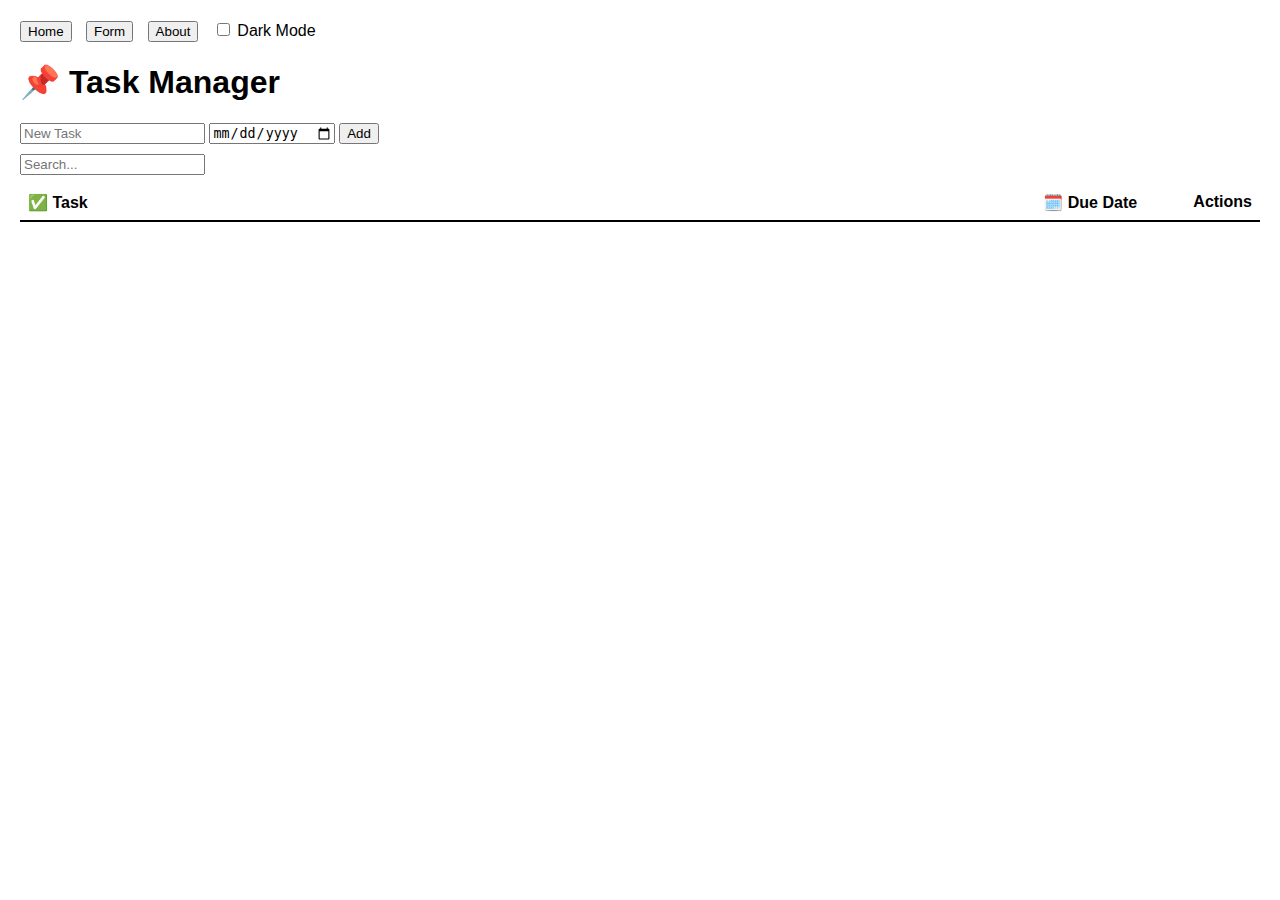
<file: index.html>
<!DOCTYPE html>
<html lang="en">
<head>
  <meta charset="UTF-8" />
  <meta name="viewport" content="width=device-width, initial-scale=1.0" />
  <title>Task Manager</title>
  <style>
    body {
      font-family: sans-serif;
      margin: 20px;
      transition: background 0.3s, color 0.3s;
    }
    body.dark {
      background: #222;
      color: white;
    }
    nav button {
      margin-right: 10px;
    }
    .task {
      display: grid;
      grid-template-columns: 1fr 150px auto;
      align-items: center;
      padding: 8px;
      border: 1px solid #ccc;
      margin-bottom: 5px;
      gap: 10px;
    }
    .task-content {
      word-break: break-word;
    }
    .task-date {
        font-size: 1em;
        color: #666;
    }
    .task-actions {
      display: flex;
      gap: 5px;
      justify-content: flex-end;
    }
    .done .task-content {
      text-decoration: line-through;
      color: gray;
    }
    .error {
      color: red;
      font-size: 0.9em;
    }
    #filter {
      margin-top: 10px;
      margin-bottom: 10px;
    }
    .task-header {
      display: grid;
      grid-template-columns: 1fr 150px auto;
      font-weight: bold;
      padding: 8px;
      border-bottom: 2px solid #000;
      margin-top: 10px;
      margin-bottom: 5px;
    }
  </style>
</head>
<body>
  <nav>
    <button onclick="showPage('home')">Home</button>
    <button onclick="showPage('form')">Form</button>
    <button onclick="showPage('about')">About</button>
    <label>
      <input type="checkbox" id="theme-toggle" /> Dark Mode
    </label>
  </nav>

  <div id="home">
    <h1>📌 Task Manager</h1>
    <input type="text" id="task-input" placeholder="New Task" />
    <input type="date" id="task-date" />
    <button onclick="addTask()">Add</button>
    <div id="filter">
      <input type="text" id="search" placeholder="Search..." oninput="renderTasks()" />
    </div>
    <div class="task-header">
      <div>✅ Task</div>
      <div>🗓️ Due Date</div>
      <div style="text-align:right">Actions</div>
    </div>
    <div id="task-list"></div>
  </div>

  <div id="form" style="display:none">
    <h1>📖 Contact Form</h1>
    <form onsubmit="return handleFormSubmit(event)">
      <div>
        <label>Name</label><br />
        <input type="text" id="name" />
        <div class="error" id="error-name"></div>
      </div>
      <br>
      <div>
        <label>Email</label><br />
        <input type="email" id="email" />
        <div class="error" id="error-email"></div>
      </div>
      <br>
      <button type="submit">Submit</button>
    </form>
  </div>

  <div id="about" style="display:none">
    <h1>🤷🏻‍♀️ About This Project</h1>
    <p>This is a simple task manager web app with a theme switcher and contact form. It uses localStorage to save tasks and user theme.</p>
  </div>

  <script>
    let tasks = JSON.parse(localStorage.getItem("tasks") || "[]");

    function showPage(page) {
      document.getElementById("home").style.display = page === "home" ? "block" : "none";
      document.getElementById("form").style.display = page === "form" ? "block" : "none";
      document.getElementById("about").style.display = page === "about" ? "block" : "none";
    }

    function renderTasks() {
      const list = document.getElementById("task-list");
      const search = document.getElementById("search").value.toLowerCase();
      list.innerHTML = "";
      tasks.forEach((task, index) => {
        if (!task.text.toLowerCase().includes(search)) return;
        const div = document.createElement("div");
        div.className = "task";
        if (task.done) div.classList.add("done");
        div.innerHTML = `
          <div class="task-content" onclick="toggleTask(${index})">${task.text}</div>
          <div class="task-date">${task.date ? task.date : ""}</div>
          <div class="task-actions">
            <button onclick="editTask(${index})">Edit</button>
            <button onclick="deleteTask(${index})">Delete</button>
          </div>
        `;
        list.appendChild(div);
      });
      localStorage.setItem("tasks", JSON.stringify(tasks));
    }

    function addTask() {
      const input = document.getElementById("task-input");
      const dateInput = document.getElementById("task-date");
      const text = input.value.trim();
      const date = dateInput.value;
      if (text) {
        tasks.push({ text, date, done: false });
        input.value = "";
        dateInput.value = "";
        renderTasks();
      }
    }

    function toggleTask(index) {
      tasks[index].done = !tasks[index].done;
      renderTasks();
    }

    function deleteTask(index) {
      if (confirm("Are you sure you want to delete this task?")) {
        tasks.splice(index, 1);
        renderTasks();
      }
    }

    function editTask(index) {
      const newText = prompt("Edit task:", tasks[index].text);
      if (newText !== null) {
        tasks[index].text = newText.trim();
        renderTasks();
      }
    }

    function handleFormSubmit(e) {
      e.preventDefault();
      const name = document.getElementById("name").value.trim();
      const email = document.getElementById("email").value.trim();
      let valid = true;
      document.getElementById("error-name").textContent = "";
      document.getElementById("error-email").textContent = "";

      if (!name) {
        document.getElementById("error-name").textContent = "Name is required";
        valid = false;
      }
      if (!email.includes("@")) {
        document.getElementById("error-email").textContent = "Email is invalid";
        valid = false;
      }
      if (valid) {
        alert("Form submitted successfully!");
        document.getElementById("name").value = "";
        document.getElementById("email").value = "";
      }
      return false;
    }

    const themeToggle = document.getElementById("theme-toggle");
    const savedTheme = localStorage.getItem("theme") || "light";
    if (savedTheme === "dark") {
      document.body.classList.add("dark");
      themeToggle.checked = true;
    }
    themeToggle.addEventListener("change", () => {
      document.body.classList.toggle("dark");
      localStorage.setItem("theme", document.body.classList.contains("dark") ? "dark" : "light");
    });

    renderTasks();
  </script>
</body>
</html>
</file>
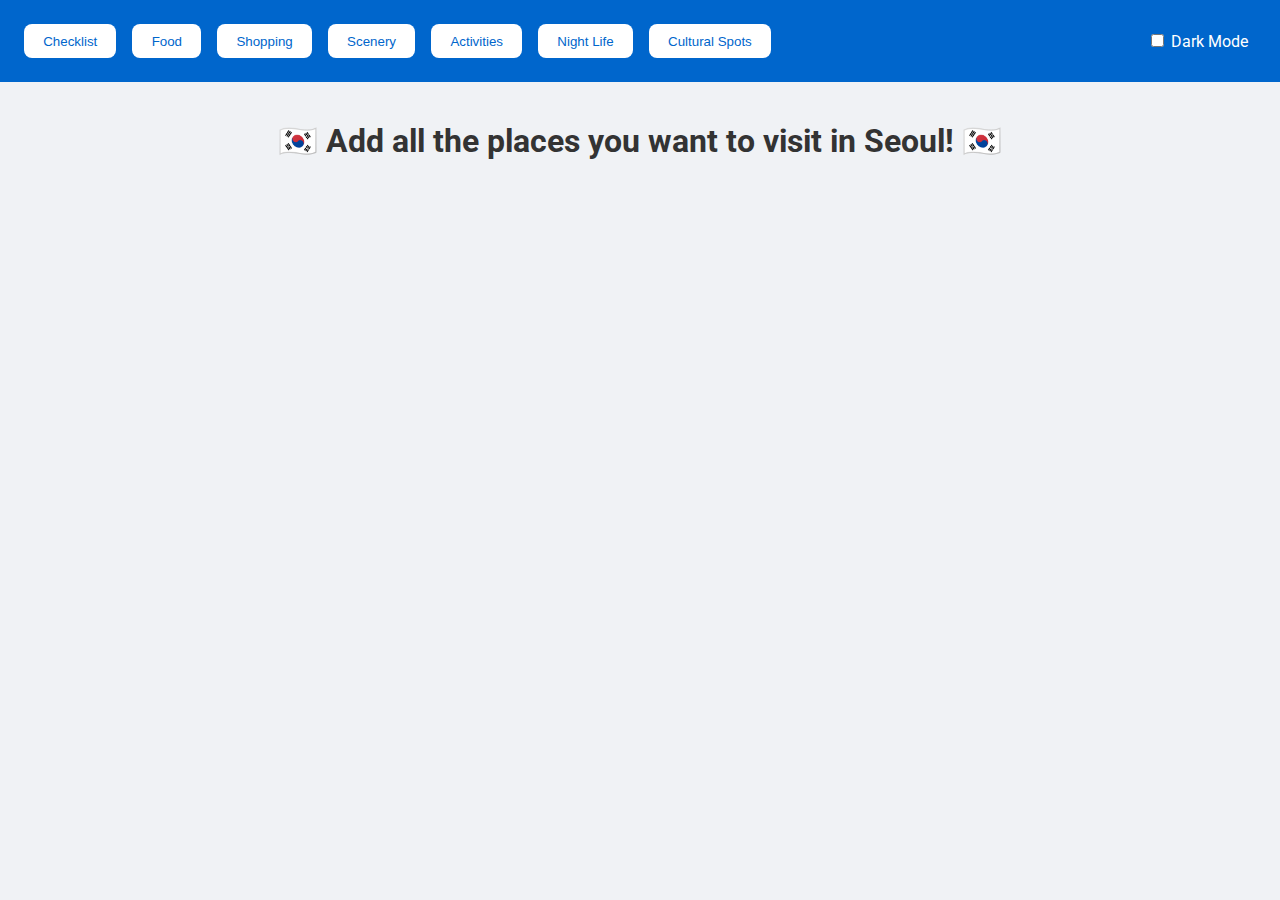
<file: korea.html>
<!DOCTYPE html>
<html lang="en">
<head>
  <meta charset="UTF-8" />
  <meta name="viewport" content="width=device-width, initial-scale=1.0" />
  <title>Korea Trip Planner</title>
  <link rel="stylesheet" href="style.css">
  <link rel="preconnect" href="https://fonts.googleapis.com">
  <link rel="preconnect" href="https://fonts.gstatic.com" crossorigin>
  <link href="https://fonts.googleapis.com/css2?family=Roboto:wght@300;500;700&display=swap" rel="stylesheet">
</head>
<body>
  <nav>
    <button onclick="showPage('home')">Checklist</button>
    <button onclick="showPage('food')">Food</button>
    <button onclick="showPage('shopping')">Shopping</button>
    <button onclick="showPage('scenery')">Scenery</button>
    <button onclick="showPage('outdoor')">Activities</button>
    <button onclick="showPage('night')">Night Life</button>
    <button onclick="showPage('culture')">Cultural Spots</button>
    <label>
      <input type="checkbox" id="theme-toggle" /> Dark Mode
    </label>
  </nav>

  <div id="home" class="content">
    <h1>🇰🇷 Add all the places you want to visit in Seoul! 🇰🇷</h1>
    <div id="checklist"></div>
  </div>

  <div id="food" class="content" style="display:none">
    <h2>🍽️ Food</h2>
    <ul id="food-list"></ul>
  </div>

  <div id="shopping" class="content" style="display:none">
    <h2>💼 Shopping</h2>
    <ul id="shopping-list"></ul>
  </div>

  <div id="scenery" class="content" style="display:none">
    <h2>🌄 Scenic Spots</h2>
    <ul id="scenery-list"></ul>
  </div>

  <div id="outdoor" class="content" style="display:none">
    <h2>🚴‍♂️ Activities</h2>
    <ul id="outdoor-list"></ul>
  </div>

  <div id="night" class="content" style="display:none">
    <h2>🌃 Night Life</h2>
    <ul id="night-list"></ul>
  </div>

  <div id="culture" class="content" style="display:none">
    <h2>🏛️ Cultural Spots</h2>
    <ul id="culture-list"></ul>
  </div>

  <script>
    const pages = ["home", "food", "shopping", "scenery", "outdoor", "night", "culture"];

    function showPage(page) {
      pages.forEach(p => {
        document.getElementById(p).style.display = p === page ? 'block' : 'none';
      });
    }

    const checklist = JSON.parse(localStorage.getItem("korea-checklist") || "[]");

    function updateChecklist() {
      const container = document.getElementById("checklist");
      container.innerHTML = "";
      checklist.forEach((item, i) => {
        const div = document.createElement("div");
        div.className = "checklist-item";
        div.innerHTML = `
          <span>${item}</span>
          <button onclick="removeFromChecklist(${i})">Remove</button>
        `;
        container.appendChild(div);
      });
      localStorage.setItem("korea-checklist", JSON.stringify(checklist));
    }

    function addToChecklist(name) {
      if (!checklist.includes(name)) {
        checklist.push(name);
        updateChecklist();
        alert(`"${name}" was added to your checklist!`);
      } else {
        alert(`"${name}" is already on your checklist.`);
      }
    }

    function removeFromChecklist(index) {
      checklist.splice(index, 1);
      updateChecklist();
    }

    const data = {
      food: ["Gwangjang Market Bindaetteok", "Myeongdong Kyoja", "Jinju Cold Noodles"],
      shopping: ["Dongdaemun Fashion Town", "Myeongdong Street", "Starfield COEX Mall"],
      scenery: ["Namsan Seoul Tower", "Hangang Park", "Bugak Skyway"],
      outdoor: ["Biking along Han River", "Seoul Forest Walk", "Day trip to Nami Island"],
      night: ["Itaewon Bars", "Hongdae Clubs", "Gangnam Night Lounges"],
      culture: ["Gyeongbokgung Palace", "Bukchon Hanok Village", "National Museum of Korea"]
    };

    for (const [key, values] of Object.entries(data)) {
      const ul = document.getElementById(`${key}-list`);
      values.forEach(place => {
        const li = document.createElement("li");
        li.innerHTML = `<span>${place}</span> <button class="add-btn" onclick="addToChecklist('${place}')">Add</button>`;
        ul.appendChild(li);
      });
    }

    const themeToggle = document.getElementById("theme-toggle");
    const savedTheme = localStorage.getItem("theme") || "light";
    if (savedTheme === "dark") {
      document.body.classList.add("dark");
      themeToggle.checked = true;
    }
    themeToggle.addEventListener("change", () => {
      document.body.classList.toggle("dark");
      localStorage.setItem("theme", document.body.classList.contains("dark") ? "dark" : "light");
    });

    updateChecklist();
  </script>
</body>
</html>
</file>
<file: style.css>
body {
    font-family: 'Roboto', sans-serif;
    margin: 0;
    background-color: #f0f2f5;
    color: #333;
  }
  nav {
    display: flex;
    justify-content: center;
    align-items: center;
    background-color: #0066cc;
    padding: 1rem;
    flex-wrap: wrap;
  }
  nav button {
    margin: 0.5rem;
    padding: 0.6rem 1.2rem;
    border: none;
    background-color: white;
    color: #0066cc;
    font-weight: 500;
    cursor: pointer;
    border-radius: 8px;
  }
  nav button:hover {
    background-color: #e6f0ff;
  }
  nav label {
    color: white;
    margin-left: auto;
    padding: 0 1rem;
  }
  h1, h2 {
    text-align: center;
    margin-top: 1.5rem;
  }
  .content {
    max-width: 800px;
    margin: auto;
    padding: 1rem;
  }
  ul {
    list-style: none;
    padding: 0;
  }
  li {
    background: white;
    margin: 0.5rem 0;
    padding: 0.75rem;
    display: flex;
    justify-content: space-between;
    border-radius: 6px;
    box-shadow: 0 2px 4px rgba(0,0,0,0.1);
  }
  button.add-btn {
    background-color: #0066cc;
    color: white;
    border: none;
    padding: 0.4rem 0.8rem;
    border-radius: 5px;
    cursor: pointer;
  }
  button.add-btn:hover {
    background-color: #005bb5;
  }
  .checklist-item {
    display: flex;
    justify-content: space-between;
    align-items: center;
    background: white;
    margin-bottom: 0.5rem;
    padding: 0.75rem;
    border-radius: 6px;
    box-shadow: 0 2px 4px rgba(0,0,0,0.1);
  }
  .dark {
    background-color: #121212;
    color: white;
  }
  .dark nav {
    background-color: #1f1f1f;
  }
  .dark nav button {
    background-color: #333;
    color: white;
  }
  .dark nav button:hover {
    background-color: #444;
  }
  .dark li, .dark .checklist-item {
    background-color: #222;
    color: white;
  }
</file>
